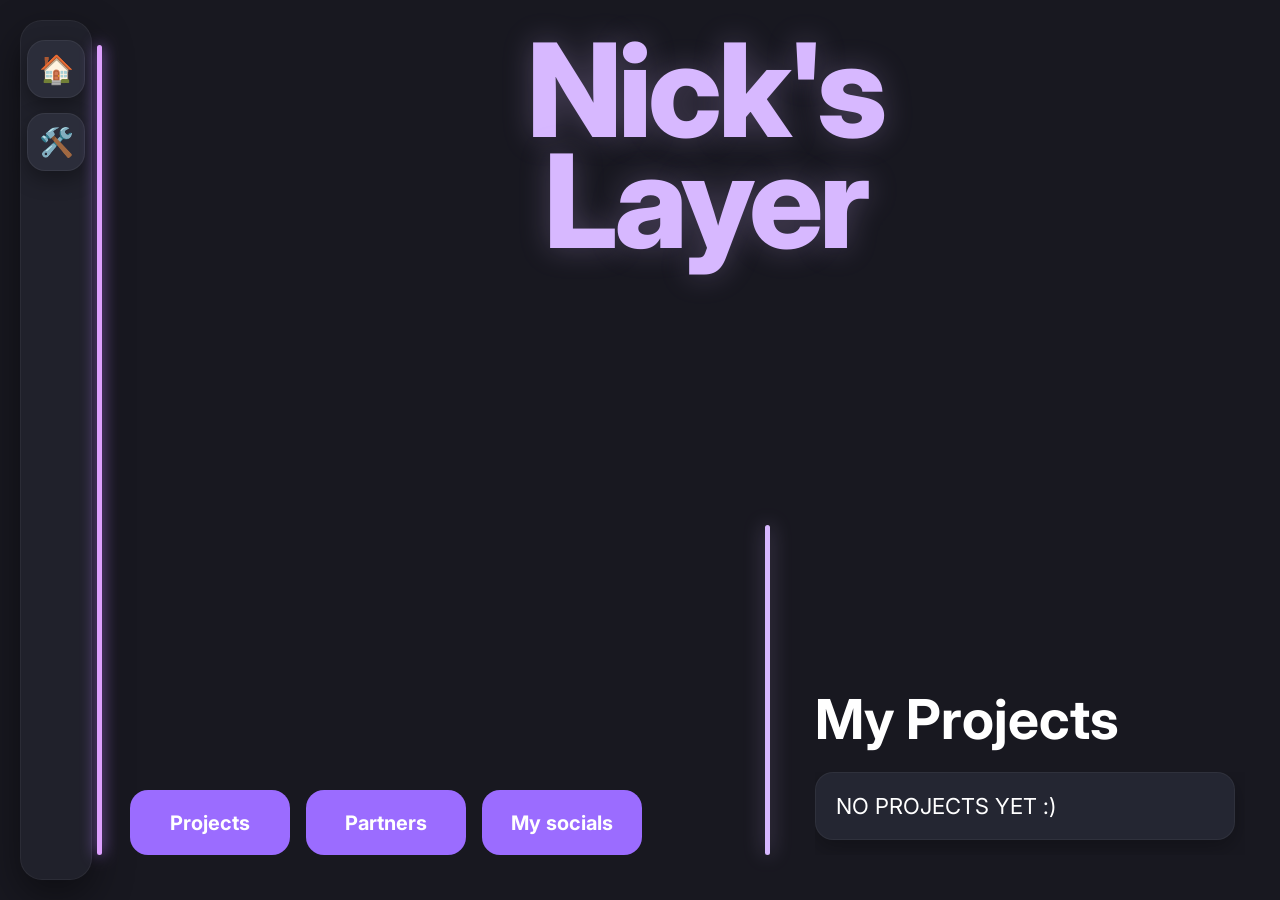
<file: index.html>
<!DOCTYPE html>
<html lang="en">
<head>
<meta charset="UTF-8">
<meta name="viewport" content="width=device-width, initial-scale=1.0">
<title>Nick's Layer</title>
<link rel="stylesheet" href="style.css">
</head>

<body>

    <div class="sidebar">
    
        <button class="sidebar-btn" data-page="home">
            🏠
        </button>
    
        <button class="sidebar-btn" data-page="projects">
            🛠️
        </button>
    
    </div>
    
    
    <div id="background">
    
    </div>
    
    
    <main id="app">
    
        Loading... if you can see this for too long on a high-end device, select a page from the sidebar
    
    </main>
    <script src="script.js"></script>
    </body>
</html>
</file>
<file: style.css>
@import url('https://fonts.googleapis.com/css2?family=Inter:wght@400;600;800&display=swap');


*{
    margin:0;
    padding:0;
    box-sizing:border-box;
    font-family:Inter,sans-serif;

    user-select:none;
    -webkit-user-select:none;
}


body{

    background:#181820;

    overflow:hidden;

    color:white;

}


/* Sidebar */

.sidebar{

    position:fixed;

    left:20px;

    top:20px;

    bottom:20px;


    width:72px;


    border-radius:22px;


    background:#20212b;


    display:flex;

    flex-direction:column;

    align-items:center;


    gap:15px;


    padding-top:20px;


    box-shadow:

    0 15px 40px rgba(0,0,0,.45),

    inset 0 0 0 1px rgba(255,255,255,.05);


}


.sidebar::after{

    content:"";

    position:absolute;


    right:-10px;


    top:25px;

    bottom:25px;


    width:5px;


    border-radius:999px;


    background:#dea0ff;


    box-shadow:

    0 0 15px #b47cff;

}

.sidebar-btn{

    width:50px;
    height:50px;

    border:none;

    border-radius:16px;


    background:#2b2d3a;


    color:#bca7ff;


    font-size:24px;


    cursor:pointer;


    display:flex;
    align-items:center;
    justify-content:center;


    transition:.2s;


    box-shadow:
    inset 0 0 0 1px rgba(255,255,255,.04),
    0 5px 15px rgba(0,0,0,.25);

}



.sidebar-btn:hover{

    background:#3a344b;


    color:#ffffff;


    border-radius:12px;


    transform:
    translateY(-3px);


    box-shadow:

    0 10px 25px rgba(155,108,255,.25),

    inset 0 0 0 1px rgba(180,140,255,.2);

}



.sidebar-btn{

    width:58px;
    height:58px;

    border:none;
    outline:none;

    border-radius:18px;


    background:#2b2d3a !important;

    color:#d7b8ff;


    font-size:28px;


    display:flex;
    align-items:center;
    justify-content:center;


    cursor:pointer;


    transition:.2s;


    box-shadow:
    inset 0 0 0 1px rgba(255,255,255,.06),
    0 8px 20px rgba(0,0,0,.35);

}


.sidebar-btn:hover{

    background:#3b3450 !important;

    color:white;


    transform:translateY(-4px);


    box-shadow:

    0 12px 30px rgba(155,108,255,.35);

}


.sidebar-btn:active{

    transform:scale(.9);

}

/* Main content */

.content{

    margin-left:130px;


    height:100vh;


    padding:35px 60px;

}




h1{

    text-align:center;


    font-size:130px;


    line-height:.85;


    color:#d7b8ff;


    font-weight:800;


    letter-spacing:-4px;


    text-shadow:

    0 0 30px rgba(215,184,255,.25);


    user-select:none;

}




/* Bottom */

.bottom{

    position:absolute;


    left:130px;

    right:50px;


    bottom:45px;


    display:flex;

    align-items:flex-end;

}


/* Navigation buttons */

.code-box{

    position:relative;


    background:#2b2d3a;


    border-radius:12px;


    padding:18px;


    color:#e5e5e5;


    font-family:Consolas, monospace;


    border:1px solid rgba(255,255,255,.05);


    box-shadow:
    0 8px 20px rgba(0,0,0,.25);


}


.code-box pre{

    margin:0;


    white-space:pre-wrap;

}



.copy-btn{

    position:absolute;


    top:10px;

    right:10px;


    width:28px;

    height:28px;


    border:none;


    border-radius:8px;


    background:#cba6ff;


    color:#30243d;


    font-weight:800;


    cursor:pointer;


    transition:.2s;

}

.error{

    height:100%;

    display:flex;

    flex-direction:column;

    justify-content:center;

    align-items:center;

    text-align:center;

}



.error h1{

    font-size:160px;

    margin:0;

    color:#d7b8ff;


    text-shadow:

    0 0 35px rgba(215,184,255,.35);

}



.error h2{

    font-size:40px;

    margin-top:-20px;

}



.error p{

    color:#aaa;

    font-size:20px;

    margin:20px;

}



.back-btn{

    border:none;

    background:#9b6cff;

    color:white;


    padding:15px 30px;


    border-radius:14px;


    font-size:18px;

    font-weight:700;


    cursor:pointer;


    transition:.2s;


    box-shadow:

    0 10px 25px rgba(155,108,255,.3);

}



.back-btn:hover{

    background:#b48aff;


    transform:

    translateY(-4px);

}

.copy-btn:hover{

    background:#e0c8ff;


    transform:scale(1.1);

}

.buttons{

    display:flex;

    gap:16px;

}



.buttons button{

    width:160px;

    height:65px;


    border:none;


    border-radius:18px;


    background:#9b6cff;


    color:white;


    font-size:20px;


    font-weight:700;


    cursor:pointer;


    transition:.2s;


}



.buttons button:hover{


    background:#b48aff;


    transform:

    translateY(-5px);


    box-shadow:

    0 15px 35px rgba(155,108,255,.4);

}





/* Divider */

.divider{

    position:absolute;

    right:460px;

    bottom:0;


    width:5px;


    height:330px;


    background:#d7b8ff;


    border-radius:999px;


    box-shadow:

    0 0 20px rgba(215,184,255,.4);

}





/* Projects */


.projects{

    position:fixed;

    right:35px;

    bottom:45px;

    width:430px;

}



.projects h2{


    font-size:55px;


    margin-bottom:20px;


    color:#ffffff;


}





.project-scroll{


    max-height:280px;


    overflow-y:auto;


    padding-right:10px;


}





.project-scroll::-webkit-scrollbar{

    width:8px;

}


.project-scroll::-webkit-scrollbar-track{

    background:#20212b;

    border-radius:20px;

}


.project-scroll::-webkit-scrollbar-thumb{

    background:#9b6cff;

    border-radius:20px;

}





.card{


    background:#242632;


    border-radius:18px;


    padding:20px;


    margin-bottom:15px;


    font-size:22px;


    border:1px solid rgba(255,255,255,.05);


    box-shadow:

    0 8px 20px rgba(0,0,0,.25);


    transition:.2s;


}



.card:hover{


    transform:

    translateX(8px);


    background:#2c2f40;


    border-color:#9b6cff;


    box-shadow:

    0 10px 30px rgba(155,108,255,.25);

}
.affiliates-page{

    height:100%;

}



.affiliate-container{

    position:absolute;

    right:60px;

    bottom:50px;


    width:600px;


    display:flex;

    flex-direction:column;

    gap:18px;

}



.affiliate-card{

    display:flex;

    align-items:center;


    background:#242632;


    border-radius:20px;


    padding:20px;


    gap:20px;


    border:1px solid rgba(255,255,255,.05);


    box-shadow:

    0 10px 25px rgba(0,0,0,.25);


    transition:.2s;

}



.affiliate-card:hover{

    transform:translateX(-8px);


    background:#2c2f40;


    border-color:#9b6cff;


    box-shadow:

    0 15px 35px rgba(155,108,255,.25);

}



.affiliate-icon{

    width:80px;

    height:80px;


    border-radius:22px;


    object-fit:cover;


    background:#1e1f26;

}



.affiliate-info h2{

    color:#d7b8ff;

    font-size:28px;

}



.affiliate-info p{

    color:#c0c0c0;

    margin-top:6px;

}



.affiliate-info span{

    display:block;


    margin-top:10px;


    color:#999;


    font-size:14px;

}
</file>
